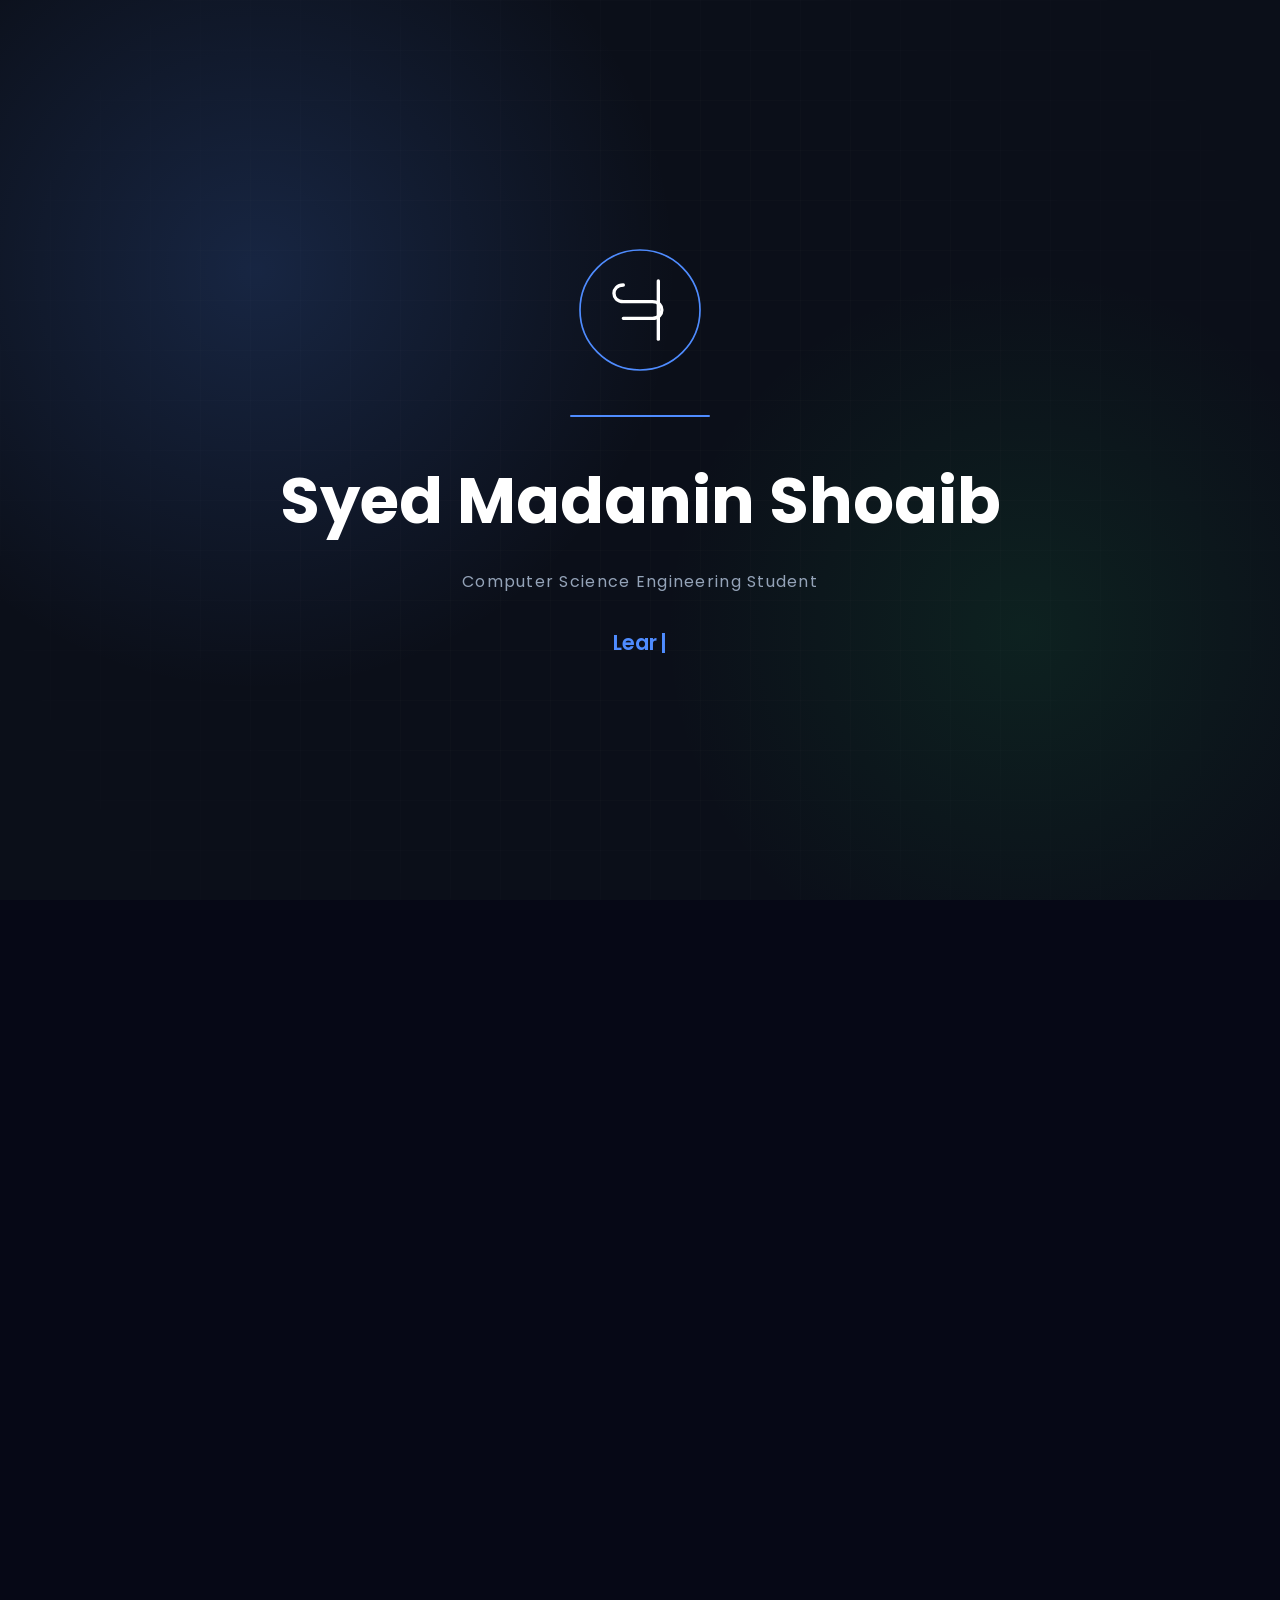
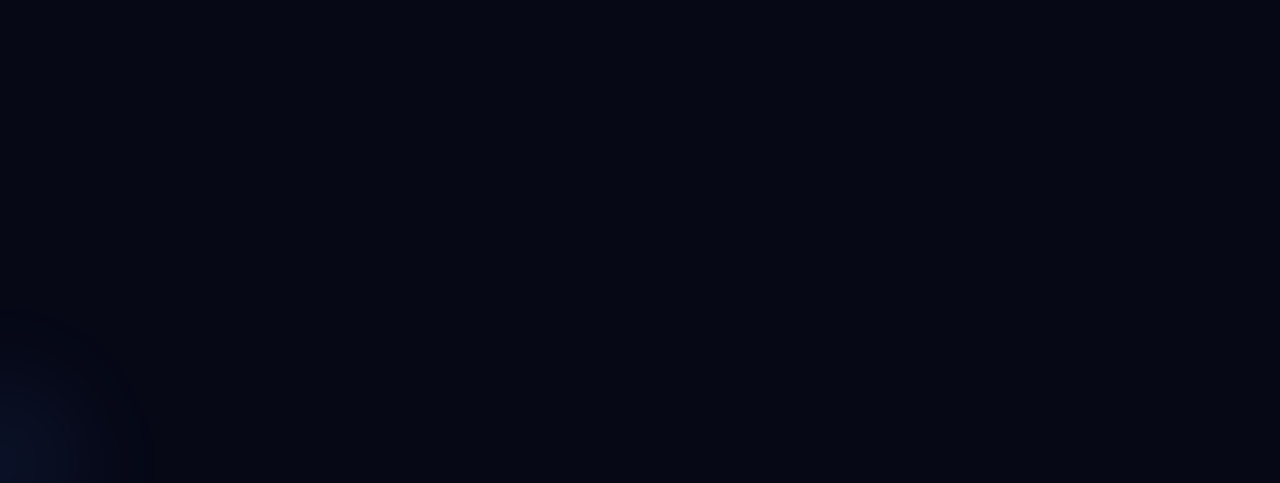
<file: index.html>
<!DOCTYPE html>
<html lang="en">

<head>
    <meta charset="UTF-8">
    <meta name="viewport" content="width=device-width, initial-scale=1.0">

    <meta name="google-site-verification" content="CGFftx9VR-iQj5mUAQPiSjs0HpX7EaBUwPxavrboouE" />

    <title>Syed Madanin Shoaib | Computer Science Engineering Student</title>

    <meta name="description"
        content="Official portfolio of Syed Madanin Shoaib - Computer Science Engineering student passionate about software development, Java, web development, and continuous learning.">

    <meta name="keywords"
        content="Syed Shoaib, Portfolio, Computer Science Engineering, Java, HTML, CSS, JavaScript, GitHub">

    <meta name="author" content="Syed Madanin Shoaib">

    <meta name="theme-color" content="#0B0F19">

    <!-- Open Graph -->
    <meta property="og:title" content="Syed Madanin Shoaib Portfolio">
    <meta property="og:description"
        content="Computer Science Engineering Student | Learning • Building • Improving">
    <meta property="og:type" content="website">

    <!-- Google Fonts -->
    <link rel="preconnect" href="https://fonts.googleapis.com">
    <link rel="preconnect" href="https://fonts.gstatic.com" crossorigin>

    <link href="https://fonts.googleapis.com/css2?family=Inter:wght@300;400;500;600&family=Poppins:wght@400;500;600;700;800&display=swap"
        rel="stylesheet">

    <link rel="icon" href="favicon.ico">

    <!-- Font Awesome -->
    <link rel="stylesheet"
        href="https://cdnjs.cloudflare.com/ajax/libs/font-awesome/6.7.2/css/all.min.css">

    <!-- CSS -->
    <link rel="stylesheet" href="style.css">
</head>

<body>
    
    <!-- =========================================
     PREMIUM INTRO
========================================= -->
<div class="cursor-glow"></div>

<div id="intro-screen">

    <div class="intro-background"></div>
    <div class="intro-grid"></div>

    <div class="intro-content">

        <!-- Personal Logo -->

        <div class="intro-logo">

            <svg viewBox="0 0 180 180" class="brand-logo">

                <circle cx="90" cy="90" r="72" />

                <path
                    d="M70 60
                       C55 60 55 80 70 80
                       L105 80
                       C120 80 120 100 105 100
                       L70 100" />

                <path
                    d="M112 55
                       L112 125" />

            </svg>

        </div>

        <div class="intro-line"></div>

        <h1>

            Syed Madanin Shoaib

        </h1>

        <p class="intro-subtitle">

            Computer Science Engineering Student

        </p>

        <h2 id="intro-typing">

            Learn.

        </h2>

    </div>

</div>
<div id="main-content">

    <!-- Animated Background -->

    <div class="background">

        <div class="blob blob-one"></div>

        <div class="blob blob-two"></div>

        <div class="grid-overlay"></div>

    </div>

    <!-- Scroll Progress -->

    <div id="progressBar"></div>

    <!-- Header -->

    <header id="header">

        <div class="container nav-container">

            <a href="#home"
               class="logo"
               aria-label="Homepage">

                Shoaib<span>.</span>

            </a>

            <nav>

                <ul class="nav-links">

                    <li><a href="#home">Home</a></li>

                    <li><a href="#about">About</a></li>

                    <li><a href="#skills">Skills</a></li>

                    <li><a href="#projects">Projects</a></li>

                    <li><a href="#connect">Connect</a></li>

                </ul>

            </nav>

            <div class="nav-actions">

                <button id="themeToggle"
                        aria-label="Toggle Theme">

                    <i class="fa-solid fa-moon"></i>

                </button>

                <button id="menuBtn"
                        aria-label="Open Menu">

                    <i class="fa-solid fa-bars"></i>

                </button>

            </div>

        </div>

    </header>

    <main>

        <!-- Hero -->

        <section id="home"
                 class="hero container">

            <div class="hero-content">

                <div class="hero-badge">

                    <i class="fa-solid fa-code"></i>

                    PORTFOLIO • VERSION 1.0

                </div>

                <p class="hero-role">

                    COMPUTER SCIENCE ENGINEERING STUDENT

                </p>

                <h1>

                    Learning.<br>

                    Building.<br>

                    Growing<span class="dot">.</span>

                </h1>

                <p class="hero-description">

                    Hi, I'm <strong>Syed Madanin Shoaib</strong>,
                    a Computer Science Engineering student passionate
                    about building practical software, exploring new
                    technologies, and continuously improving my skills
                    through real-world projects.

                </p>

                <div class="typing-container">

                    <span id="typing"></span>

                    <span class="cursor">|</span>

                </div>

                <div class="hero-buttons">

                    <a href="#projects"
                       class="btn btn-primary">

                        <i class="fa-solid fa-folder-open"></i>

                        View Projects

                    </a>

                    <a href="#connect"
                       class="btn btn-secondary">

                        <i class="fa-solid fa-paper-plane"></i>

                        Connect

                    </a>

                    <a href="#"
                       <button class="btn btn-outline disabled-btn">

                        <i class="fa-solid fa-file-arrow-down"></i>

                        Resume

                        <small>Coming Soon</small>

                    </a>

                </div>

            </div>

            <!-- Profile Card -->

        <div class="profile-card glass-card">

            <div class="cursor-glow"></div>

                <div class="profile-logo">

                    <!-- Custom SVG Logo -->

                    <svg width="120"
                         height="120"
                         viewBox="0 0 120 120"
                         xmlns="http://www.w3.org/2000/svg">

                        <defs>

                            <linearGradient id="logoGradient"
                                            x1="0%"
                                            y1="0%"
                                            x2="100%"
                                            y2="100%">

                                <stop offset="0%"
                                      stop-color="#4F8CFF"/>

                                <stop offset="100%"
                                      stop-color="#7C5CFF"/>

                            </linearGradient>

                        </defs>

                        <circle cx="60"
                                cy="60"
                                r="56"
                                fill="#0f172a"
                                stroke="url(#logoGradient)"
                                stroke-width="3"/>

                        <path d="M38 45 L25 60 L38 75"
                              stroke="url(#logoGradient)"
                              stroke-width="4"
                              fill="none"
                              stroke-linecap="round"
                              stroke-linejoin="round"/>

                        <path d="M82 45 L95 60 L82 75"
                              stroke="url(#logoGradient)"
                              stroke-width="4"
                              fill="none"
                              stroke-linecap="round"
                              stroke-linejoin="round"/>

                        <path d="M68 34 L52 86"
                              stroke="white"
                              stroke-width="3.5"
                              stroke-linecap="round"/>

                    </svg>

                </div>

                <h2>Syed Madanin Shoaib</h2>

                <p class="profile-title">

                    Computer Science Engineering Student

                </p>

                <div class="profile-info">

                    <div>

                        <i class="fa-solid fa-location-dot"></i>

                        Karnataka, India

                    </div>

                    <div>

                        <i class="fa-solid fa-envelope"></i>

                        <a href="mailto:syedshoaib22a@gmail.com">

                            syedshoaib22a@gmail.com

                        </a>

                    </div>

                    <div>

                        <i class="fa-brands fa-github"></i>

                        <a href="https://github.com/syedshoaibb"
                           target="_blank"
                           rel="noopener noreferrer">

                            github.com/syedshoaibb

                        </a>

                    </div>

                </div>

                <div class="exploring">

                    <h3>Currently Exploring</h3>

                    <ul>

                        <li>Software Development</li>

                        <li>Problem Solving</li>

                        <li>Prompt Engineering</li>

                        <li>Continuous Learning</li>

                    </ul>

                </div>

            </div>

        </section>
                <!-- ================= ABOUT ================= -->

        <section id="about" class="section container reveal">

            <div class="section-header">

                <span class="section-badge">ABOUT ME</span>

                <h2>Who I Am</h2>

                <p>
                    Passionate about technology, driven by curiosity, and committed to continuous improvement.
                </p>

            </div>

            <div class="about-grid">

                <div class="about-content glass-card">

                    <h3>A Little About Me</h3>

                    <p>

                        Hello! I'm <strong>Syed Madanin Shoaib</strong>, a Computer Science Engineering
                        student with a strong interest in software development and modern technologies.
                        I enjoy transforming ideas into practical projects while continuously improving
                        my technical skills.

                    </p>

                    <p>

                        Every project I build is an opportunity to learn something new. I believe that
                        consistency, curiosity, and hands-on practice are the keys to becoming a better
                        software developer.

                    </p>

                    <p>

                        My goal is to build meaningful applications, strengthen my programming
                        fundamentals, and grow one project at a time.

                    </p>

                </div>

                <div class="about-cards">

                    <div class="info-card glass-card">

                        <i class="fa-solid fa-graduation-cap"></i>

                        <h4>Education</h4>

                        <p>Computer Science Engineering</p>

                    </div>

                    <div class="info-card glass-card">

                        <i class="fa-solid fa-code"></i>

                        <h4>Focus</h4>

                        <p>Software Development</p>

                    </div>

                    <div class="info-card glass-card">

                        <i class="fa-solid fa-book-open"></i>

                        <h4>Learning</h4>

                        <p>Building One Project At A Time</p>

                    </div>

                    <div class="info-card glass-card">

                        <i class="fa-solid fa-lightbulb"></i>

                        <h4>Mindset</h4>

                        <p>Always Curious, Always Improving</p>

                    </div>

                </div>

            </div>

        </section>





        <!-- ================= SKILLS ================= -->

        <section id="skills" class="section container reveal">

            <div class="section-header">

                <span class="section-badge">SKILLS</span>

                <h2>Technologies & Tools</h2>

                <p>
                    Technologies I'm familiar with and continuously improving through practice.
                </p>

            </div>

            <div class="skills-grid">

                <article class="skill-card glass-card">

                    <i class="fa-brands fa-html5"></i>

                    <h3>HTML5</h3>

                    <p>
                        Building semantic, structured, and accessible web pages.
                    </p>

                </article>

                <article class="skill-card glass-card">

                    <i class="fa-brands fa-css3-alt"></i>

                    <h3>CSS3</h3>

                    <p>
                        Creating responsive layouts and modern user interfaces.
                    </p>

                </article>

                <article class="skill-card glass-card">

                    <i class="fa-brands fa-java"></i>

                    <h3>Java</h3>

                    <p>
                        Learning object-oriented programming and core Java concepts.
                    </p>

                </article>

                <article class="skill-card glass-card">

                    <i class="fa-brands fa-python"></i>

                    <h3>Python</h3>

                    <p>
                        Understanding programming fundamentals and scripting basics.
                    </p>

                </article>

                <article class="skill-card glass-card">

                    <i class="fa-solid fa-c"></i>

                    <h3>C Programming</h3>

                    <p>
                        Strong foundation in programming logic and problem solving.
                    </p>

                </article>

                <article class="skill-card glass-card">

                    <i class="fa-brands fa-git-alt"></i>

                    <h3>Git & GitHub</h3>

                    <p>
                        Version control, repository management, and project collaboration.
                    </p>

                </article>

            </div>





            <div class="learning-section">

                <div class="section-header">

                    <span class="section-badge">

                        CURRENTLY EXPLORING

                    </span>

                    <h2>Always Learning</h2>

                </div>

                <div class="learning-grid">

                    <div class="learning-card glass-card">

                        <i class="fa-solid fa-laptop-code"></i>

                        <h3>Software Development</h3>

                        <p>

                            Building projects while strengthening software engineering
                            fundamentals.

                        </p>

                    </div>

                    <div class="learning-card glass-card">

                        <i class="fa-solid fa-brain"></i>

                        <h3>Problem Solving</h3>

                        <p>

                            Developing logical thinking through consistent coding practice.

                        </p>

                    </div>

                    <div class="learning-card glass-card">

                        <i class="fa-solid fa-wand-magic-sparkles"></i>

                        <h3>Prompt Engineering</h3>

                        <p>

                            Exploring how AI can improve productivity and creativity.

                        </p>

                    </div>

                    <div class="learning-card glass-card">

                        <i class="fa-solid fa-rocket"></i>

                        <h3>Continuous Growth</h3>

                        <p>

                            Learning, experimenting, and improving every single day.

                        </p>

                    </div>

                </div>

            </div>





            <div class="glass-card beyond-card">

                <h3>Beyond Coding</h3>

                <p>

                    Beyond programming, I enjoy exploring emerging technologies,
                    experimenting with AI tools, and continuously expanding my
                    knowledge. I believe curiosity, consistency, and continuous
                    learning are the foundation of long-term growth in technology.

                </p>

            </div>

        </section>
                <!-- ================= PROJECTS ================= -->

        <section id="projects" class="section container reveal">

            <div class="section-header">

                <span class="section-badge">PROJECTS</span>

                <h2>Featured Projects</h2>

                <p>
                    Every project represents another step in my journey as a software developer.
                </p>

            </div>

            <div class="projects-grid">


                <!-- ================= DIGITAL QR MENU WEBSITE ================= -->

                <article class="project-card glass-card">

    <div class="project-icon">

        <i class="fa-solid fa-utensils"></i>

    </div>

    <div class="project-badge">

        ⭐ Featured Project

    </div>

    <h3>Digital QR Menu Website</h3>

    <p>

        A full-stack restaurant digital menu platform that replaces
        traditional paper menus with an interactive QR-based ordering
        system. Customers can scan a table QR code to browse live menus,
        search dishes, filter vegetarian items, and place orders directly
        from their table. Restaurant owners can securely manage dishes,
        pricing, categories, and availability through a dedicated admin
        dashboard using Firebase Authentication and Cloud Firestore.

    </p>

    <div class="project-tags">

        <span>HTML5</span>

        <span>CSS3</span>

        <span>JavaScript</span>

        <span>Firebase</span>

        <span>Firestore</span>

        <span>Authentication</span>

        <span>QR Ordering</span>

        <span>Responsive</span>

    </div>

    <div class="project-buttons">

        <a href="https://digitalmenuss.netlify.app"
           target="_blank"
           class="btn btn-primary">

            <i class="fa-solid fa-globe"></i>

            Live Demo

        </a>

        <a href="https://github.com/syedshoaibb/QR-Menu"
           target="_blank"
           class="btn btn-secondary">

            <i class="fa-brands fa-github"></i>

            GitHub

        </a>

    </div>

</article>

                <!-- Portfolio Project -->

                <article class="project-card glass-card">

                    <div class="project-icon">

                        <i class="fa-solid fa-laptop-code"></i>

                    </div>

                    <h3>Personal Portfolio Website</h3>

                    <p>

                        My first personal project built using HTML, CSS, and JavaScript.
                        This portfolio showcases my skills, learning journey, and will
                        continue evolving as I build more software projects.

                    </p>

                    <div class="project-tags">

                        <span>HTML5</span>
                        <span>CSS3</span>
                        <span>JavaScript</span>
                        <span>Responsive</span>

                    </div>

                    <div class="project-buttons">

                        <a href="#"
                           class="btn btn-primary">

                            <i class="fa-solid fa-globe"></i>

                            Live Demo

                        </a>

                        <a href="https://github.com/syedshoaibb"
                           target="_blank"
                           rel="noopener noreferrer"
                           class="btn btn-secondary">

                            <i class="fa-brands fa-github"></i>

                            GitHub

                        </a>

                    </div>

                </article>





                <!-- Coming Soon -->

                <article class="project-card glass-card future-project">

                    <div class="project-icon">

                        <i class="fa-solid fa-code"></i>

                    </div>

                    <h3>More Projects Coming Soon</h3>

                    <p>

                        I'm actively learning and building new projects.
                        This portfolio will continue to grow with practical
                        software applications, experiments, and new learning experiences.

                    </p>

                    <div class="coming-soon">

                        <i class="fa-solid fa-clock"></i>

                        Currently Building

                    </div>

                </article>

            </div>

        </section>





        <!-- ================= CONNECT ================= -->

        <section id="connect" class="section container reveal">

            <div class="section-header">

                <span class="section-badge">CONNECT</span>

                <h2>Let's Connect</h2>

                <p>

                    Feel free to connect with me through email or my professional profiles.

                </p>

            </div>

            <div class="connect-grid">

                <article class="glass-card contact-card">

                    <h3>

                        <i class="fa-solid fa-envelope"></i>

                        Email

                    </h3>

                    <a href="mailto:syedshoaib22a@gmail.com">

                        syedshoaib22a@gmail.com

                    </a>

                </article>





                <article class="glass-card contact-card">

                    <h3>

                        <i class="fa-solid fa-user-group"></i>

                        Find Me Online

                    </h3>

                    <div class="social-links">

                        <a href="https://github.com/syedshoaibb"
                           target="_blank"
                           rel="noopener noreferrer">

                            <i class="fa-brands fa-github"></i>

                            @syedshoaibb

                        </a>

                        <a href="https://www.linkedin.com/in/syed-madanin-shoaib-3a25b7331/"
                           target="_blank"
                           rel="noopener noreferrer">

                            <i class="fa-brands fa-linkedin"></i>

                            LinkedIn

                        </a>

                        <a href="https://www.instagram.com/_itx_shoaibb_/"
                           target="_blank"
                           rel="noopener noreferrer">

                            <i class="fa-brands fa-instagram"></i>

                            @_itx_shoaibb_

                        </a>

                    </div>

                </article>

            </div>

        </section>

    </main>





    <!-- ================= FOOTER ================= -->

    <footer>

        <div class="container footer-content">

            <h2>Shoaib<span>.</span></h2>

            <p>

                Computer Science Engineering Student

            </p>

            <div class="footer-links">

                <a href="#home">Home</a>

                <a href="#about">About</a>

                <a href="#skills">Skills</a>

                <a href="#projects">Projects</a>

                <a href="#connect">Connect</a>

            </div>

            <p class="footer-text">

                Designed & Developed by Syed Madanin Shoaib

            </p>

            <p class="footer-signature">

                Learning • Building • Growing

            </p>

            <p class="copyright">

    © <span id="year"></span> Syed Madanin Shoaib. All Rights Reserved.

</p>

        </div>

    </footer>





    <!-- Back To Top -->

    <button id="backToTop"
            aria-label="Back To Top">

        <i class="fa-solid fa-arrow-up"></i>

    </button>




</div>
    <script src="script.js"></script>

</body>

</html>
</file>
<file: style.css>
/* ==========================================================
   PORTFOLIO V1.0
   Author : Syed Madanin Shoaib
   Theme  : Modern Glassmorphism
========================================================== */

/* ==========================================================
   GOOGLE FONT
========================================================== */

@import url('https://fonts.googleapis.com/css2?family=Poppins:wght@300;400;500;600;700;800&display=swap');

/* ==========================================================
   CSS VARIABLES
========================================================== */

:root{

    --primary:#4F8CFF;
    --secondary:#7C5CFF;
    --accent:#19C2FF;

    --background:#060816;
    --surface:#10182B;

    --card:rgba(255,255,255,.05);
    --card-border:rgba(255,255,255,.08);

    --text:#F8FAFC;
    --text-light:#B6C2D1;

    --success:#22C55E;

    --shadow-lg:
    0 20px 50px rgba(0,0,0,.35);

    --shadow-sm:
    0 8px 25px rgba(0,0,0,.18);

    --radius:22px;

    --transition:.4s cubic-bezier(.22,.61,.36,1);
}

/* ==========================================================
   PREMIUM INTRO
========================================================== */

#intro-screen{
    position:fixed;
    inset:0;
    width:100%;
    height:100vh;

    display:flex;
    justify-content:center;
    align-items:center;

    overflow:hidden;

    background:#0B0F19;

    z-index:99999;

    transition:opacity .9s ease,
               visibility .9s ease;
}

/* Hide Intro */

#intro-screen.hide{
    opacity:0;
    visibility:hidden;
}

/* ==========================================================
   MAIN CONTENT
========================================================== */

#main-content{

    opacity:0;

    transform:translateY(20px);

    transition:
        opacity .8s ease,
        transform .8s ease;

}

#main-content.show{

    opacity:1;

    transform:translateY(0);

}

/* ==========================================================
   INTRO CONTENT
========================================================== */

.intro-content{

    position:relative;

    z-index:10;

    display:flex;

    flex-direction:column;

    align-items:center;

    text-align:center;

    padding:14px;

}

.intro-content h1{

    font-family:"Poppins",sans-serif;

    font-size:clamp(2.2rem,5vw,4rem);

    font-weight:700;

    color:#fff;

    margin-top:30px;

    opacity:0;

    transform:translateY(20px);

}

.intro-subtitle{

    margin-top:12px;

    font-size:1rem;

    color:#94A3B8;

    letter-spacing:.08em;

    opacity:0;

    transform:translateY(20px);

}

#intro-typing{

    margin-top:30px;

    color:#4F8CFF;

    font-weight:600;

    font-size:1.3rem;

    min-height:40px;

    opacity:0;

    transform:translateY(20px);

}

/* ==========================================================
   SVG LOGO
========================================================== */

.brand-logo{

    width:150px;

    height:150px;

}

.brand-logo circle{

    fill:none;

    stroke:#4F8CFF;

    stroke-width:2;

    stroke-dasharray:460;

    stroke-dashoffset:460;

}

.brand-logo path{

    fill:none;

    stroke:#ffffff;

    stroke-width:4;

    stroke-linecap:round;

    stroke-linejoin:round;

    stroke-dasharray:220;

    stroke-dashoffset:220;

}

/* ==========================================================
   LINE
========================================================== */

.intro-line{

    width:0;

    height:2px;

    margin-top:22px;

    background:#4F8CFF;

    border-radius:50px;

}

/* ==========================================================
   BACKGROUND
========================================================== */

.intro-background{

    position:absolute;

    inset:0;

    background:

        radial-gradient(circle at 20% 30%,
        rgba(79,140,255,.18),
        transparent 35%),

        radial-gradient(circle at 80% 70%,
        rgba(34,197,94,.10),
        transparent 30%),

        #0B0F19;

    animation:ambientMove 18s ease-in-out infinite alternate;

}

@keyframes ambientMove{

    from{

        transform:scale(1);

    }

    to{

        transform:scale(1.08);

    }

}

/* ==========================================================
   GRID
========================================================== */

.intro-grid{

    position:absolute;

    inset:0;

    background-image:

        linear-gradient(rgba(255,255,255,.03) 1px,transparent 1px),

        linear-gradient(90deg,rgba(255,255,255,.03) 1px,transparent 1px);

    background-size:50px 50px;

    mask-image:radial-gradient(circle,#000 45%,transparent 100%);

    opacity:.4;

}

/* ==========================================================
   LIGHT MODE
========================================================== */

body.light{

    --background:#F5F7FB;

    --surface:#FFFFFF;

    --card:rgba(255,255,255,.82);

    --card-border:#E5EAF2;

    --text:#111827;

    --text-light:#667085;

}

/* ==========================================================
   RESET
========================================================== */

*{

    margin:0;

    padding:0;

    box-sizing:border-box;

}

html{

    scroll-behavior:smooth;

}

body{

    font-family:'Poppins',sans-serif;

    background:var(--background);

    color:var(--text);

    overflow-x:hidden;

    line-height:1.7;

    position:relative;

    transition:
    background .4s,
    color .4s;

}

img{

    display:block;

    max-width:100%;

}

a{

    text-decoration:none;

    color:inherit;

}

button{

    font-family:inherit;

    border:none;

    cursor:pointer;

}

ul{

    list-style:none;

}

/* ==========================================================
   SCROLLBAR
========================================================== */

::-webkit-scrollbar{

    width:6px;

}

::-webkit-scrollbar-track{

    background:var(--background);

}

::-webkit-scrollbar-thumb{

    background:linear-gradient(
    var(--primary),
    var(--secondary));

    border-radius:100px;

}

/* ==========================================================
   SELECTION
========================================================== */

::selection{

    background:var(--primary);

    color:#fff;

}

/* ==========================================================
   BACKGROUND
========================================================== */

.background{

    position:fixed;

    inset:0;

    overflow:hidden;

    z-index:-10;

}

/* floating blobs */

.blob{

    position:absolute;

    width:520px;

    height:520px;

    border-radius:50%;

    filter:blur(140px);

    opacity:.18;

    animation:floatBlob 24s ease-in-out infinite;

}

.blob-one{

    background:#3478F6;

    top:-180px;

    left:-150px;

}

.blob-two{

    background:#7C5CFF;

    right:-180px;

    bottom:-180px;

    animation-delay:12s;

}

/* subtle grid */

.grid-overlay{

    position:absolute;

    inset:0;

    background-image:

    linear-gradient(
    rgba(255,255,255,.02) 1px,
    transparent 1px),

    linear-gradient(
    90deg,
    rgba(255,255,255,.02) 1px,
    transparent 1px);

    background-size:70px 70px;

    mask-image:
    radial-gradient(circle at center,
    black,
    transparent 90%);

}

/* slow movement */

@keyframes floatBlob{

    0%{

        transform:
        translate(0,0)
        scale(1);

    }

    25%{

        transform:
        translate(40px,-30px)
        scale(1.05);

    }

    50%{

        transform:
        translate(-20px,40px)
        scale(1.08);

    }

    75%{

        transform:
        translate(45px,20px)
        scale(1.03);

    }

    100%{

        transform:
        translate(0,0)
        scale(1);

    }

}

/* ==========================================================
   UTILITIES
========================================================== */

.container{

    width:min(1180px,92%);

    margin:auto;

}

.section{

    padding:120px 0;

}

.glass-card{

    background:var(--card);

    backdrop-filter:blur(18px);

    border:1px solid var(--card-border);

    border-radius:var(--radius);

    box-shadow:var(--shadow-sm);

    transition:var(--transition);

}

/* premium hover */

.glass-card:hover{

    transform:
    
   translateY(-8px)
   
   scale(1.01);

    will-change:transform;

    transform:translateZ(0);

    border-color:

    rgba(79,140,255,.35);

    box-shadow:

    0 18px 40px rgba(79,140,255,.12),

    0 12px 30px rgba(124,92,255,.08);

}

/* ==========================================================
   SCROLL PROGRESS
========================================================== */

#progressBar{

    position:fixed;

    top:0;

    left:0;

    width:0;

    height:4px;

    background:

    linear-gradient(
    90deg,
    var(--primary),
    var(--secondary));

    z-index:9999;

}

/* ==========================================================
   HEADER
========================================================== */

header{

    position:fixed;

    top:0;

    left:0;

    width:100%;

    z-index:999;

    transition:.35s;

    backdrop-filter:blur(18px);

    background:

    rgba(6,8,22,.55);

}

body.light header{

    background:

    rgba(255,255,255,.65);

}

.nav-container{

    display:flex;

    align-items:center;

    justify-content:space-between;

    padding:20px 0;

}

header.scrolled{

    background:rgba(6,8,22,.82);

    backdrop-filter:blur(22px);

    border-bottom:1px solid rgba(255,255,255,.05);

}

body.light header.scrolled{

    background:rgba(255,255,255,.88);

}

/* ==========================================================
   LOGO
========================================================== */

.logo{

    font-size:1.7rem;

    font-weight:700;

    letter-spacing:.5px;

}

.logo span{

    color:var(--primary);

}

/* ==========================================================
   NAVIGATION
========================================================== */

.nav-links{

    display:flex;

    gap:36px;

}

.nav-links a{

    position:relative;

    color:var(--text-light);

    font-weight:500;

    transition:var(--transition);

}

.nav-links a:hover,

.nav-links a.active{

    color:var(--text);

}

.nav-links a::after{

    content:"";

    position:absolute;

    left:0;

    bottom:-6px;

    width:0;

    height:2px;

    background:var(--primary);

    transition:.3s;

}

.nav-links a:hover::after,

.nav-links a.active::after{

    width:100%;

}

.nav-actions{

    display:flex;

    gap:15px;

}

#themeToggle,

#menuBtn{

    width:46px;

    height:46px;

    border-radius:50%;

    background:var(--card);

    border:1px solid var(--card-border);

    color:var(--text);

    transition:.3s;

}

#themeToggle:hover,

#menuBtn:hover{

    border-color:var(--primary);

    transform:translateY(-3px);

}

#menuBtn{

    display:none;

}

.project-features{

    margin:22px 0;

    padding-left:18px;

    color:var(--text-light);

    display:grid;

    gap:8px;

}

.project-features li{

    list-style:disc;

}

/* ==========================================================
   HERO
========================================================== */

.hero{

    min-height:100vh;

    display:grid;

    grid-template-columns:1.15fr .85fr;

    align-items:center;

    gap:90px;

    padding-top:120px;

}

.hero-content{

    display:flex;

    flex-direction:column;

    justify-content:center;

}

.hero-badge{

    display:inline-flex;

    align-items:center;

    gap:10px;

    width:max-content;

    padding:10px 18px;

    border-radius:999px;

    background:rgba(79,140,255,.10);

    border:1px solid rgba(79,140,255,.25);

    color:var(--primary);

    font-size:.8rem;

    font-weight:600;

    letter-spacing:1px;

    margin-bottom:22px;

}

.hero-role{

    text-transform:uppercase;

    letter-spacing:3px;

    font-size:.92rem;

    color:var(--primary);

    font-weight:600;

    margin-bottom:18px;

}

.hero h1{

    font-size:clamp(3rem,7vw,4.6rem);

    line-height:1.08;

    margin-bottom:26px;

    font-weight:800;

}

.dot{

    color:var(--primary);

}

.hero-description{

    max-width:560px;

    color:var(--text-light);

    margin-bottom:30px;

    font-size:1.05rem;

}

/* ==========================================================
   TYPING
========================================================== */

.typing-container{

    display:flex;

    align-items:center;

    gap:2px;

    height:32px;

    margin-bottom:38px;

    font-size:1.08rem;

    font-weight:600;

    color:var(--accent);

}

.cursor{

    animation:blink .9s infinite;

}

@keyframes blink{

    50%{

        opacity:0;

    }

}

/* ==========================================================
   BUTTONS
========================================================== */

.hero-buttons{

    display:flex;

    flex-wrap:wrap;

    align-items:center;

    gap:18px;

}

.btn{

    display:inline-flex;

    align-items:center;

    justify-content:center;

    gap:10px;

    padding:15px 28px;

    border-radius:14px;

    font-weight:600;

    transition:var(--transition);

}


.btn i{

    font-size:1rem;

}

.btn-primary{

    background:linear-gradient(
    135deg,
    var(--primary),
    var(--secondary));

    color:#fff;

    box-shadow:0 10px 30px rgba(79,140,255,.25);

}

.btn-primary:hover{

    transform:translateY(-4px);

    box-shadow:
    0 18px 40px rgba(79,140,255,.35);

}

.btn-secondary{

    background:var(--card);

    border:1px solid var(--card-border);

}

.btn-secondary:hover{

    border-color:var(--primary);

    transform:translateY(-4px);

}

.btn-outline{

    border:1px dashed var(--card-border);

    color:var(--text-light);

}

.btn-outline:hover{

    border-color:var(--primary);

}
.btn:active{

    transform:scale(.98);

}
.disabled-btn{

    cursor:not-allowed;

}

.disabled-btn small{

    display:block;

    font-size:.7rem;

    font-weight:400;

}

/* ==========================================================
   PROFILE CARD
========================================================== */

.profile-card{

    padding:40px;

    text-align:center;

    animation:floatCard 6s ease-in-out infinite;

}

@keyframes floatCard{

    0%{

        transform:translateY(0);

    }

    50%{

        transform:translateY(-10px);

    }

    100%{

        transform:translateY(0);

    }

}

.profile-logo{

    display:flex;

    justify-content:center;

    margin-bottom:26px;

}

.profile-logo svg{

    transition:.4s;

}

.profile-card:hover svg{

    transform:scale(1.05) rotate(-2deg);

}

.profile-card h2{

    margin-bottom:8px;

    font-size:1.65rem;

}

.profile-title{

    color:var(--text-light);

    margin-bottom:30px;

}

.profile-info{

    display:flex;

    flex-direction:column;

    gap:18px;

    text-align:left;

}

.profile-info div{

    display:flex;

    align-items:center;

    gap:14px;

    color:var(--text-light);

}

.profile-info i{

    width:22px;

    color:var(--primary);

}

.profile-info a:hover{

    color:var(--primary);

}

/* ==========================================================
   CURRENTLY EXPLORING
========================================================== */

.exploring{

    margin-top:35px;

    text-align:left;

}

.exploring h3{

    margin-bottom:18px;

    font-size:1rem;

}

.exploring ul{

    display:grid;

    gap:14px;

}

.exploring li{

    display:flex;

    align-items:center;

    gap:10px;

    color:var(--text-light);

}

.exploring li::before{

    content:"✓";

    color:var(--success);

    font-weight:700;

}

/* ==========================================================
   SECTION HEADER
========================================================== */

.section-header{

    text-align:center;

    margin-bottom:70px;

}

.section-badge{

    display:inline-block;

    padding:8px 18px;

    border-radius:999px;

    background:rgba(79,140,255,.10);

    border:1px solid rgba(79,140,255,.20);

    color:var(--primary);

    font-size:.8rem;

    font-weight:600;

    letter-spacing:1px;

    margin-bottom:18px;

}

.section-header h2{

    font-size:2.7rem;

    margin-bottom:16px;

}

.section-header p{

    max-width:700px;

    margin:auto;

    color:var(--text-light);

}

/* ==========================================================
   ABOUT
========================================================== */

.about-grid{

    display:grid;

    grid-template-columns:1.4fr .9fr;

    gap:45px;

}

.about-content{

    padding:38px;

}

.about-content h3{

    margin-bottom:22px;

}

.about-content p{

    color:var(--text-light);

    margin-bottom:20px;

}

.about-cards{

    display:grid;

    gap:22px;

}

.info-card{

    padding:30px;

    text-align:center;

}

.info-card i{

    font-size:2rem;

    color:var(--primary);

    margin-bottom:18px;

}

.info-card h4{

    margin-bottom:10px;

}

.info-card p{

    color:var(--text-light);

}
/* ==========================================================
   SKILLS
========================================================== */

.skills-grid{

    display:grid;

    grid-template-columns:repeat(auto-fit,minmax(250px,1fr));

    gap:28px;

}

.skill-card{

    padding:32px;

    text-align:left;

    min-height:220px;

}

.skill-card i{

    font-size:2.2rem;

    color:var(--primary);

    margin-bottom:18px;

}

.skill-card h3{

    margin-bottom:12px;

}

.skill-card p{

    color:var(--text-light);

}

/* ==========================================================
   LEARNING
========================================================== */

.learning-section{

    margin-top:110px;

}

.learning-grid{

    display:grid;

    grid-template-columns:repeat(auto-fit,minmax(240px,1fr));

    gap:26px;

}

.learning-card{

    padding:30px;

}

.learning-card i{

    font-size:2rem;

    color:var(--primary);

    margin-bottom:18px;

}

.learning-card h3{

    margin-bottom:12px;

}

.learning-card p{

    color:var(--text-light);

}

/* ==========================================================
   BEYOND CODING
========================================================== */

.beyond-card{

    margin-top:80px;

    padding:45px;

    text-align:center;

}

.beyond-card h3{

    margin-bottom:18px;

}

.beyond-card p{

    max-width:850px;

    margin:auto;

    color:var(--text-light);

}

/* ==========================================================
   PROJECTS
========================================================== */

.projects-grid{

    display:grid;

    grid-template-columns:repeat(auto-fit,minmax(340px,1fr));

    gap:30px;

    align-items:start;

}

.project-card{

    padding:35px;

    display:flex;

    flex-direction:column;

    transition:var(--transition);

}

.project-card:hover .project-icon{

    transform:rotate(-6deg) scale(1.08);

}

.project-icon{

transition:.4s;

}
.project-badge{

    display:inline-flex;

    align-items:center;

    gap:8px;

    width:max-content;

    padding:8px 16px;

    margin-bottom:22px;

    border-radius:999px;

    background:rgba(79,140,255,.12);

    border:1px solid rgba(79,140,255,.25);

    color:var(--primary);

    font-size:.8rem;

    font-weight:600;

}

.project-icon{

    width:72px;

    height:72px;

    border-radius:18px;

    display:flex;

    align-items:center;

    justify-content:center;

    background:rgba(79,140,255,.12);

    margin-bottom:24px;

}

.project-icon i{

    font-size:2rem;

    color:var(--primary);

}

.project-card h3{

    margin-bottom:16px;

}

.project-card p{

    color:var(--text-light);

    margin-bottom:22px;

}

.project-tags{

    display:flex;

    flex-wrap:wrap;

    gap:10px;

    margin-top:auto;

    margin-bottom:28px;

}

.project-tags span{

    padding:8px 14px;

    border-radius:999px;

    background:rgba(79,140,255,.10);

    border:1px solid rgba(79,140,255,.18);

    font-size:.82rem;

}

.project-buttons{

    display:flex;

    gap:14px;

    flex-wrap:wrap;

    margin-top:25px;

}
.future-project{

    justify-content:center;

}

.coming-soon{

    display:inline-flex;

    align-items:center;

    gap:10px;

    color:var(--primary);

    font-weight:600;

    margin-top:30px;

}

/* ==========================================================
   CONNECT
========================================================== */

.connect-grid{

    display:grid;

    grid-template-columns:repeat(auto-fit,minmax(320px,1fr));

    gap:30px;

}

.contact-card{

    padding:35px;

}

.contact-card h3{

    display:flex;

    align-items:center;

    gap:12px;

    margin-bottom:25px;

}

.contact-card h3 i{

    color:var(--primary);

}

.contact-card>a{

    font-size:1.05rem;

}

.social-links{

    display:flex;

    flex-direction:column;

    gap:18px;

}

.social-links a{

    display:flex;

    align-items:center;

    gap:14px;

    color:var(--text-light);

    transition:var(--transition);

}

.social-links a:hover{

    color:var(--primary);

    transform:translateX(8px);

}

/* ==========================================================
   FOOTER
========================================================== */

footer{

    margin-top:120px;

    padding:70px 0 40px;

    border-top:1px solid var(--card-border);

}

.footer-content{

    text-align:center;

}

.footer-content h2{

    font-size:2rem;

    margin-bottom:12px;

}

.footer-content span{

    color:var(--primary);

}

.footer-content>p{

    color:var(--text-light);

}

.footer-links{

    display:flex;

    justify-content:center;

    gap:30px;

    flex-wrap:wrap;

    margin:35px 0;

}

.footer-links a{

    color:var(--text-light);

    transition:var(--transition);

}

.footer-links a:hover{

    color:var(--primary);

}

.footer-text{

    margin-bottom:12px;

}

.footer-signature{

    color:var(--primary);

    font-weight:600;

    letter-spacing:1px;

    margin-bottom:12px;

}

.copyright{

    font-size:.9rem;

    color:var(--text-light);

}

/* ==========================================================
   BACK TO TOP
========================================================== */

#backToTop{

    position:fixed;

    right:25px;

    bottom:25px;

    width:52px;

    height:52px;

    border-radius:50%;

    display:flex;

    justify-content:center;

    align-items:center;

    background:linear-gradient(135deg,var(--primary),var(--secondary));

    color:#fff;

    box-shadow:var(--shadow-lg);

    opacity:0;

    visibility:hidden;

    transition:.3s;

    z-index:999;

}

#backToTop.show{

    opacity:1;

    visibility:visible;

}

#backToTop:hover{

    transform:translateY(-5px);

}

/* ==========================================================
   SCROLL REVEAL
========================================================== */

.reveal{

opacity:0;

transform:
translateY(45px)
scale(.98);

}

.reveal.active{

opacity:1;

transform:
translateY(0)
scale(1);

}

/* ==========================================================
   PREMIUM INTRO ANIMATIONS
========================================================== */

/* SVG Circle */

.brand-logo circle{
    animation:none;
}

@keyframes drawCircle{

    to{

        stroke-dashoffset:0;

    }

}

/* SVG Paths */

.brand-logo path{
    animation:none;
}

@keyframes drawPath{

    to{

        stroke-dashoffset:0;

    }

}

/* Line */

@keyframes expandLine{

    from{

        width:0;
        opacity:0;

    }

    to{

        width:140px;
        opacity:1;

    }

}

/* Text */

@keyframes fadeUp{

    from{

        opacity:0;
        transform:translateY(20px);

    }

    to{

        opacity:1;
        transform:translateY(0);

    }

}

/* Small glow pulse */

.intro-logo{

    position:relative;

}

.intro-logo::after{

    content:"";

    position:absolute;

    inset:-18px;

    border-radius:50%;

    background:

    radial-gradient(circle,
    rgba(79,140,255,.18),
    transparent 70%);

    filter:blur(18px);

    opacity:0;

    animation:logoGlow 3s ease-in-out infinite;

}

@keyframes logoGlow{

    0%{

        opacity:.15;
        transform:scale(.95);

    }

    50%{

        opacity:.45;
        transform:scale(1.08);

    }

    100%{

        opacity:.15;
        transform:scale(.95);

    }

}

/* Typing Cursor */

#intro-typing::after{

    content:"|";

    margin-left:3px;

    color:var(--primary);

    animation:introCursor .8s infinite;

}

@keyframes introCursor{

    50%{

        opacity:0;

    }

}

/* Smooth Exit */

#intro-screen.hide{

    opacity:0;

    visibility:hidden;

    pointer-events:none;

    transition:
    opacity .8s ease,
    visibility .8s ease;

}
/* ==========================================================
   CURSOR GLOW
========================================================== */

.cursor-glow{

    position:fixed;

    width:220px;

    height:280px;

    border-radius:50%;

    pointer-events:none;

    isolation:isolate;

    background:

    radial-gradient(circle,

    rgba(79,140,255,.10),

    transparent 70%);

    transform:

    translate(-50%,-50%);

    filter:blur(35px);

    z-index:0;

    transition:

    left .08s linear,

    top .08s linear;

}

/* ==========================================================
   MOBILE
========================================================== */

@media(max-width:992px){

    .hero{

        grid-template-columns:1fr;

        justify-items:center;

        text-align:center;

        gap:60px;

    }

    .hero-content{

        align-items:center;

    }

    .hero-description{

        margin-inline:auto;

    }

    .hero-buttons{

        justify-content:center;

    }

    .about-grid{

        grid-template-columns:1fr;

    }

}

/* Mobile Navigation */

@media(max-width:768px){

    #menuBtn{

        display:flex;

        justify-content:center;

        align-items:center;

    }

    .nav-links{

        position:absolute;

        top:100%;

        left:0;

        width:100%;

        flex-direction:column;

        align-items:center;

        background:rgba(10,15,28,.96);

        backdrop-filter:blur(18px);

        max-height:0;

        overflow:hidden;

        transition:max-height .45s ease;

        gap:0;

    }

    body.light .nav-links{

        background:rgba(255,255,255,.96);

    }

    .nav-links.active{

        max-height:420px;

        padding:20px 0;

    }

    .nav-links li{

        width:100%;

        text-align:center;

        padding:18px 0;

    }

    .hero{

        padding-top:130px;

    }

    .hero h1{

        font-size:3rem;

    }

    .section{

        padding:90px 0;

    }

    .section-header h2{

        font-size:2.2rem;

    }

    .btn{

        width:100%;

    }

    .project-buttons{

        flex-direction:column;

    }

}

@media(max-width:480px){

    html{

        font-size:15px;

    }

    .hero h1{

        font-size:2.4rem;

    }

    .profile-card,

    .about-content,

    .skill-card,

    .learning-card,

    .project-card,

    .contact-card,

    .beyond-card{

        padding:24px;

    }

    .blob{

        width:350px;

        height:350px;

    }

}
</file>
